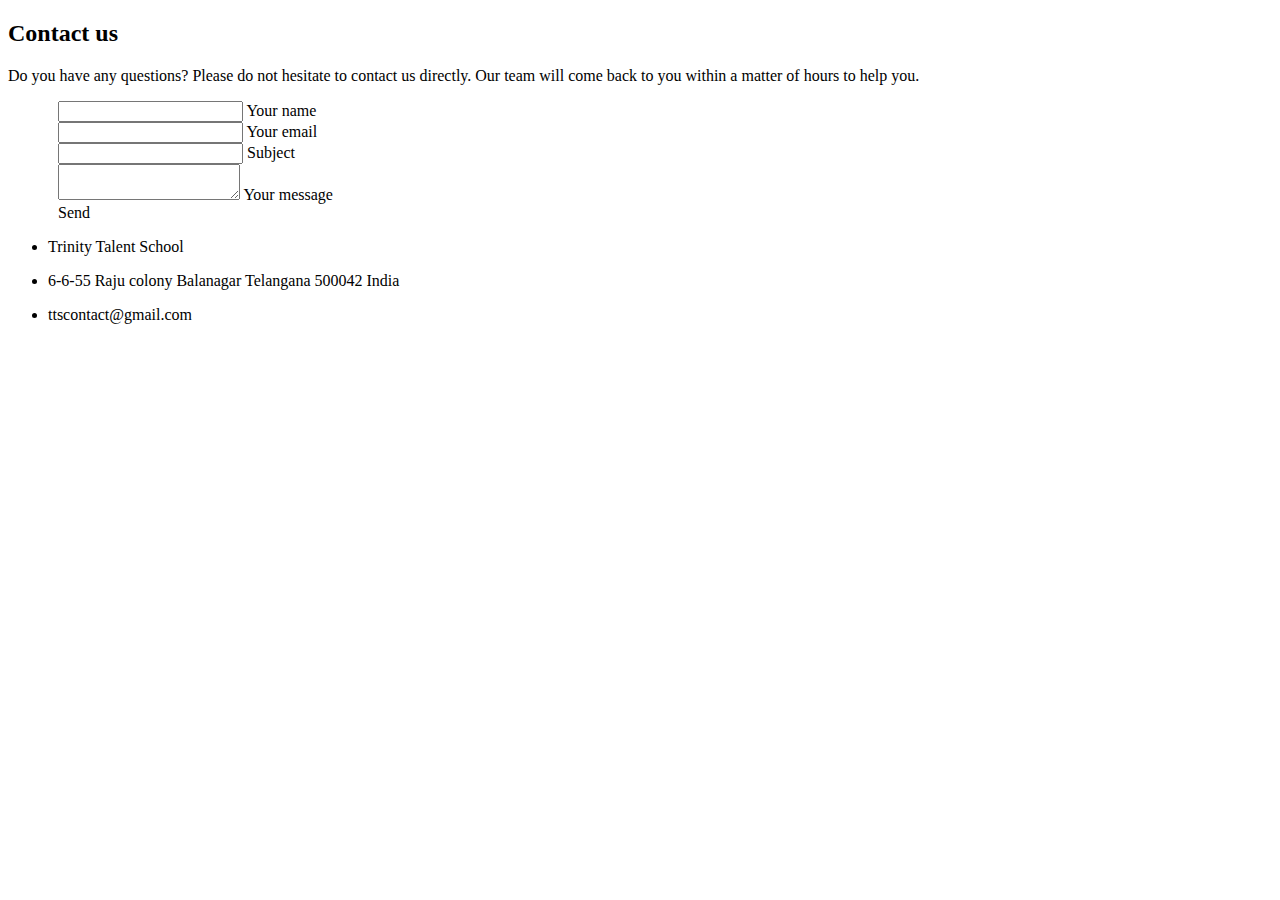
<file: contact us.html>
<!DOCTYPE html>
<html>
<head>
	<title>Contact us</title>
	<meta name="viewport" content="width=device-width, initial-scale=1, shrink-to-fit=no">
	<link rel="stylesheet" href="https://stackpath.bootstrapcdn.com/bootstrap/4.5.0/css/bootstrap.min.css" integrity="sha384-9aIt2nRpC12Uk9gS9baDl411NQApFmC26EwAOH8WgZl5MYYxFfc+NcPb1dKGj7Sk" crossorigin="anonymous">
	<link rel="stylesheet" type="text/css" href="class1.css">
</head>
<body>
<!--Section: Contact v.2-->
<section class="mb-4">
    <h2 class="h1-responsive font-weight-bold text-center my-4">Contact us</h2>
    <p class="text-center w-responsive mx-auto mb-5">Do you have any questions? Please do not hesitate to contact us directly. Our team will come back to you within
        a matter of hours to help you.</p>
	<div class="row">
        <div class="col-md-8 mb-md-0 mb-4">
            <form id="contact-form" name="contact-form" action="mail.php" method="POST">
                <div class="row">
                    <div class="col-md-6">
                        <div class="md-form mb-0">
                            <input type="text" id="name" name="name" class="form-control">
                            <label for="name" class="">Your name</label>
                        </div>
                    </div>
                    <!--Grid column-->

                    <!--Grid column-->
                    <div class="col-md-6">
                        <div class="md-form mb-0">
                            <input type="text" id="email" name="email" class="form-control">
                            <label for="email" class="">Your email</label>
                        </div>
                    </div>
                    <!--Grid column-->

                </div>
                <!--Grid row-->

                <!--Grid row-->
                <div class="row">
                    <div class="col-md-12">
                        <div class="md-form mb-0">
                            <input type="text" id="subject" name="subject" class="form-control">
                            <label for="subject" class="">Subject</label>
                        </div>
                    </div>
                </div>
                <!--Grid row-->

                <!--Grid row-->
                <div class="row">

                    <!--Grid column-->
                    <div class="col-md-12">

                        <div class="md-form">
                            <textarea type="text" id="message" name="message" rows="2" class="form-control md-textarea"></textarea>
                            <label for="message">Your message</label>
                        </div>

                    </div>
                </div>
                <!--Grid row-->

            </form>

            <div class="text-center text-md-left">
                <a class="btn btn-primary" onclick="document.getElementById('contact-form').submit();">Send</a>
            </div>
            <div class="status"></div>
        </div>
        <!--Grid column-->

        <!--Grid column-->
        <div class="col-md-3 text-center">
            <ul class="list-unstyled mb-0">
                <li><i class="fas fa-map-marker-alt fa-2x"></i>
                    <p>Trinity Talent School</p>
                </li>

                <li><i class="fas fa-phone mt-4 fa-2x"></i>
                    <p>6-6-55 Raju colony Balanagar Telangana 500042 India </p>
                </li>

                <li><i class="fas fa-envelope mt-4 fa-2x"></i>
                    <p>ttscontact@gmail.com</p>
                </li>
            </ul>
        </div>
        <!--Grid column-->

    </div>

</section>
<!--Section: Contact v.2-->
<script src="https://code.jquery.com/jquery-3.5.1.slim.min.js" integrity="sha384-DfXdz2htPH0lsSSs5nCTpuj/zy4C+OGpamoFVy38MVBnE+IbbVYUew+OrCXaRkfj" crossorigin="anonymous"></script>
<script src="https://cdn.jsdelivr.net/npm/popper.js@1.16.0/dist/umd/popper.min.js" integrity="sha384-Q6E9RHvbIyZFJoft+2mJbHaEWldlvI9IOYy5n3zV9zzTtmI3UksdQRVvoxMfooAo" crossorigin="anonymous"></script>
<script src="https://stackpath.bootstrapcdn.com/bootstrap/4.5.0/js/bootstrap.min.js" integrity="sha384-OgVRvuATP1z7JjHLkuOU7Xw704+h835Lr+6QL9UvYjZE3Ipu6Tp75j7Bh/kR0JKI" crossorigin="anonymous"></script>
</body>
</html>
</file>
<file: class1.css>
.navbar-brand{
	font-size: 50px;
	font-family: 'Merriweather', serif;
}
#contact-form{
margin-left: 50px;
}
.btn-primary{
margin-left: 50px;	
}
</file>
